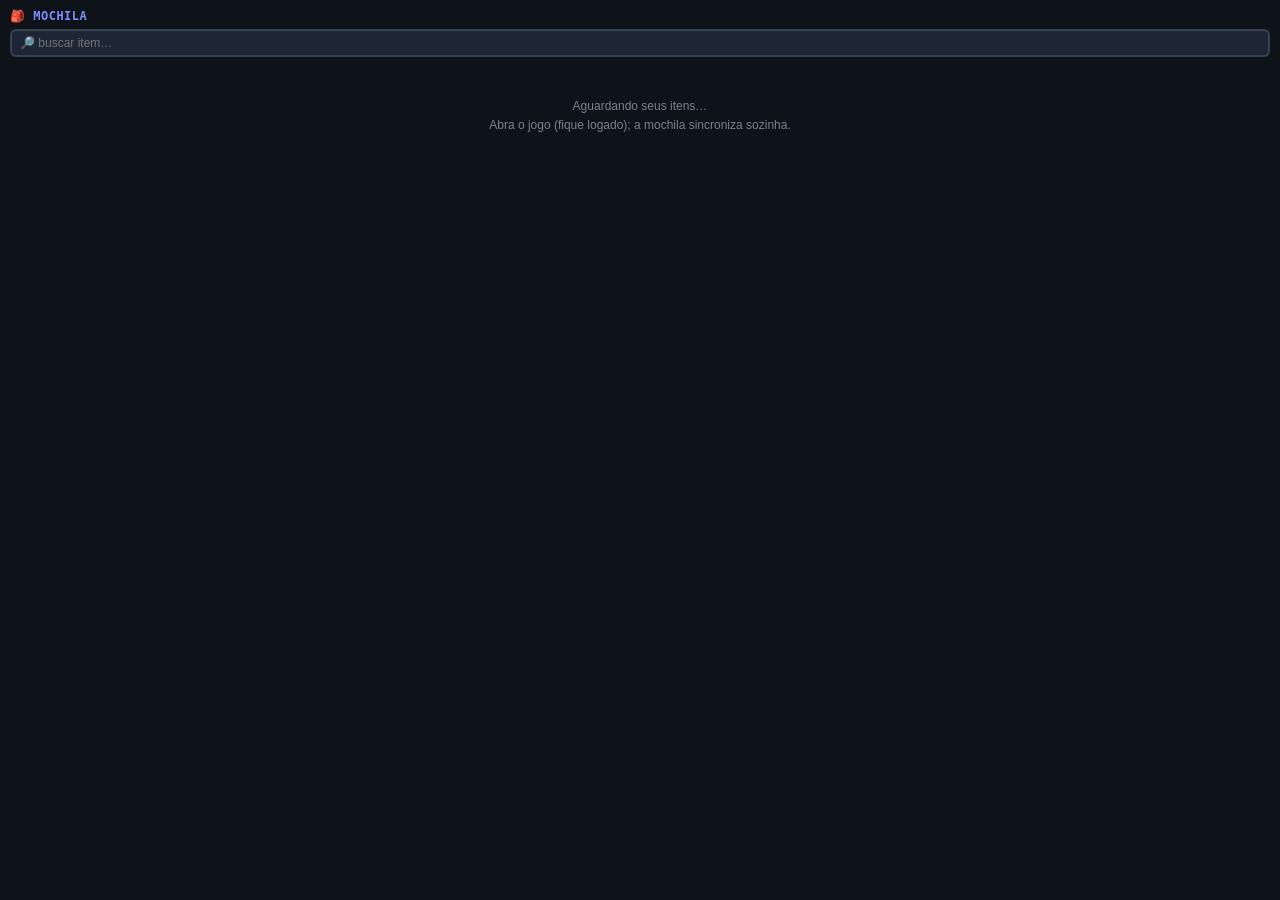
<file: bag.html>
<!DOCTYPE html>
<html lang="pt-BR">
<head>
    <meta charset="UTF-8">
    <meta name="viewport" content="width=device-width, initial-scale=1.0">
    <title>Mochila</title>
    <link rel="stylesheet" href="pixel-theme.css">
    <style>
        * { box-sizing: border-box; }
        body { margin: 0; padding: 9px 10px 14px; background: var(--px-bg); color: var(--px-text); font-family: var(--px-font-body); font-size: 12px; }
        .bg-head { font-family: var(--px-font-mono); font-size: 12px; font-weight: 800; color: var(--px-accent); letter-spacing: .5px; margin-bottom: 6px; }
        .bg-search { width: 100%; font-family: var(--px-font-body); font-size: 12px; padding: 5px 8px; margin-bottom: 8px; background: var(--px-bg-btn, #fff); color: var(--px-text-val, #2b2820); border: 2px solid var(--px-border-btn, #1a1a1a); border-radius: 6px; }
        .bg-sum { font-family: var(--px-font-mono); font-size: 10px; color: var(--px-text-dim); margin-bottom: 8px; }
        .bg-pocket { margin-bottom: 10px; }
        .bg-pocket-head { font-family: var(--px-font-mono); font-size: 11px; font-weight: 800; text-transform: uppercase; color: var(--px-text-hi); background: var(--px-bg-bar, #f2efe4); border: 2px solid var(--px-border-panel, #1a1a1a); border-radius: 6px; padding: 4px 8px; margin-bottom: 4px; display: flex; justify-content: space-between; }
        .bg-item { display: flex; align-items: flex-start; gap: 8px; padding: 5px 6px; border-bottom: 1px solid var(--px-line, #f0ead8); }
        .bg-item:last-child { border-bottom: none; }
        .bg-img { width: 26px; height: 26px; flex: 0 0 auto; image-rendering: pixelated; object-fit: contain; margin-top: 1px; }
        .bg-info { flex: 1; min-width: 0; }
        .bg-nm { font-family: var(--px-font-mono); font-size: 12px; font-weight: 700; color: var(--px-text-hi); }
        .bg-qty { font-family: var(--px-font-mono); font-size: 11px; font-weight: 800; color: var(--px-accent, #e3350d); flex: 0 0 auto; }
        .bg-desc { font-size: 10px; color: var(--px-text-dim); line-height: 1.35; margin-top: 1px; }
        .bg-desc.en { font-style: italic; }
        .bg-en { font-size: 8px; color: var(--px-text-dim); border: 1px solid var(--px-line, #ccc); border-radius: 6px; padding: 0 3px; margin-left: 4px; }
        .bg-wait { color: var(--px-text-dim); text-align: center; padding: 24px 10px; line-height: 1.6; }
    </style>
</head>
<body>
    <div class="bg-head">🎒 MOCHILA</div>
    <input type="text" class="bg-search" id="bg-search" placeholder="🔎 buscar item…">
    <div class="bg-sum" id="bg-sum"></div>
    <div id="bg-body"><div class="bg-wait">Aguardando seus itens…<br>Abra o jogo (fique logado); a mochila sincroniza sozinha.</div></div>

    <script src="components/panel-interaction-forwarder.js"></script>
    <script src="bag.js"></script>
</body>
</html>
</file>
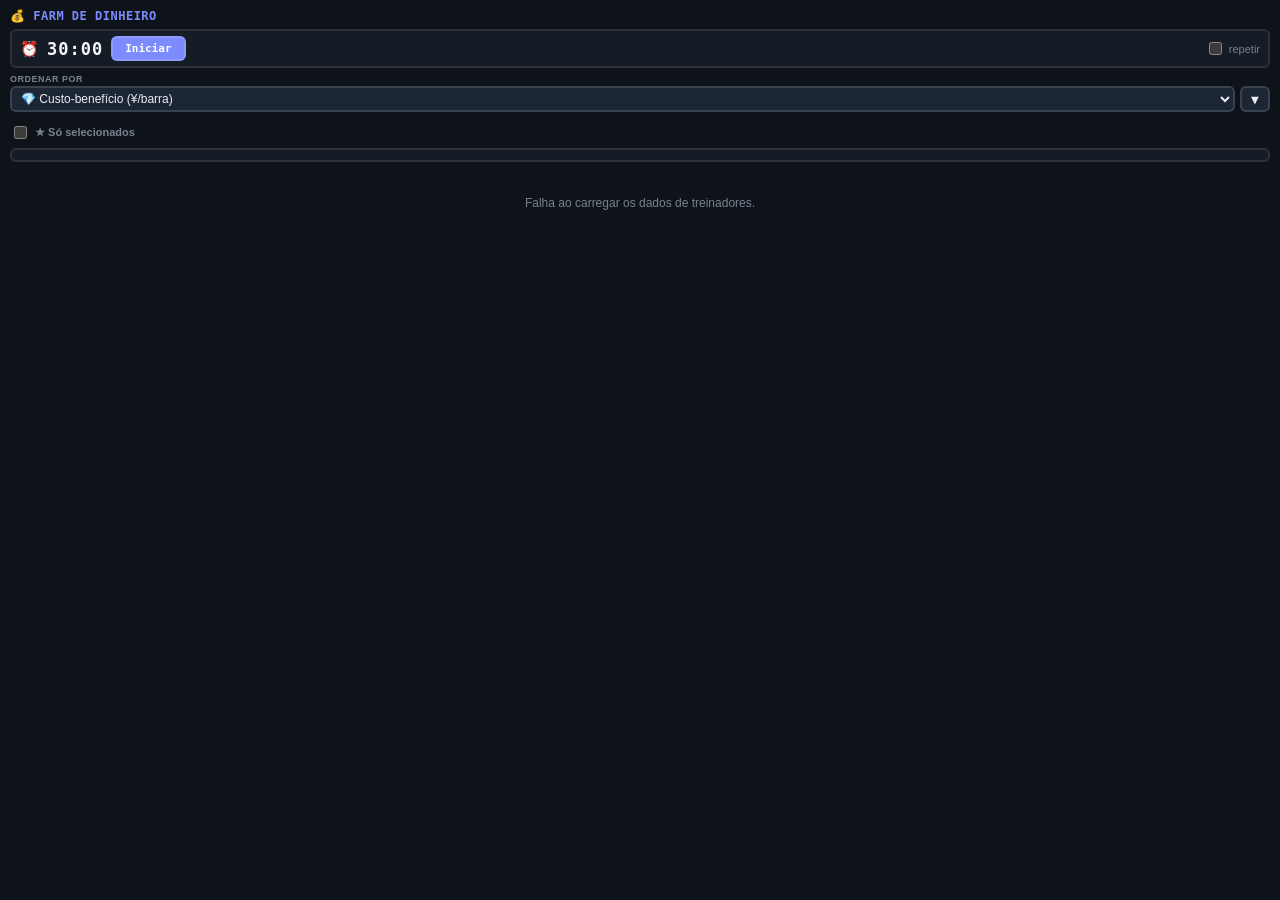
<file: farm.html>
<!DOCTYPE html>
<html lang="pt-BR">
<head>
    <meta charset="UTF-8">
    <meta name="viewport" content="width=device-width, initial-scale=1.0">
    <title>Farm de dinheiro</title>
    <link rel="stylesheet" href="pixel-theme.css">
    <style>
        * { box-sizing: border-box; }
        body { margin: 0; padding: 9px 10px 14px; background: var(--px-bg); color: var(--px-text); font-family: var(--px-font-body); font-size: 12px; }
        .fm-head { font-family: var(--px-font-mono); font-size: 12px; font-weight: 800; color: var(--px-accent); letter-spacing: .5px; margin-bottom: 6px; }
        .fm-timer { display: flex; align-items: center; gap: 8px; margin-bottom: 6px; padding: 5px 8px; background: var(--px-bg-bar, #f2efe4); border: 2px solid var(--px-border-panel, #1a1a1a); border-radius: 6px; }
        .fm-timer.ready { border-color: var(--px-good, #4fa84a); background: rgba(79,168,74,.14); animation: fmpulse 1s ease-in-out infinite; }
        @keyframes fmpulse { 0%,100% { box-shadow: 0 0 0 0 rgba(79,168,74,.5); } 50% { box-shadow: 0 0 0 4px rgba(79,168,74,0); } }
        .fm-timer-emoji { font-size: 15px; }
        .fm-timer-clock { font-family: var(--px-font-mono); font-size: 17px; font-weight: 800; color: var(--px-text-hi); font-variant-numeric: tabular-nums; letter-spacing: 1px; }
        .fm-timer.ready .fm-timer-clock { color: var(--px-good, #2e8b2e); }
        .fm-timer-btn { font-family: var(--px-font-mono); font-size: 11px; font-weight: 700; padding: 4px 12px; background: var(--px-accent, #e3350d); color: #fff; border: 2px solid var(--px-border-btn, #1a1a1a); border-radius: 6px; cursor: pointer; }
        .fm-timer-rep { margin-left: auto; display: inline-flex; align-items: center; gap: 4px; font-size: 11px; color: var(--px-text-dim); cursor: pointer; user-select: none; }
        .fm-tools { display: grid; grid-template-columns: 1fr; gap: 5px; margin-bottom: 6px; }
        .fm-field { display: flex; flex-direction: column; gap: 2px; }
        .fm-field label { font-size: 9px; font-weight: 700; text-transform: uppercase; color: var(--px-text-dim); letter-spacing: .5px; }
        .fm-field select { width: 100%; font-family: var(--px-font-body); font-size: 12px; padding: 3px 5px; background: var(--px-bg-btn, #fff); color: var(--px-text-val, #2b2820); border: 2px solid var(--px-border-btn, #1a1a1a); border-radius: 6px; }
        .fm-sort-row { display: flex; gap: 5px; }
        .fm-sort-row select { flex: 1; min-width: 0; }
        .fm-dir-btn { flex: 0 0 auto; width: 30px; font-family: var(--px-font-mono); font-size: 13px; font-weight: 800; padding: 0; background: var(--px-bg-btn, #fff); color: var(--px-text-val, #2b2820); border: 2px solid var(--px-border-btn, #1a1a1a); border-radius: 6px; cursor: pointer; }
        .fm-dir-btn:hover { background: var(--px-bg-cell, #f4f1e4); }
        .fm-only { display: flex; align-items: center; gap: 5px; margin-top: 6px; font-size: 11px; font-weight: 700; color: var(--px-text-dim); cursor: pointer; user-select: none; }
        .fm-only input { cursor: pointer; }
        .fm-only-n { margin-left: auto; font-family: var(--px-font-mono); font-size: 10px; color: var(--px-text-dim); }
        .fm-star { flex: 0 0 auto; width: 20px; font-size: 14px; line-height: 1; text-align: center; cursor: pointer; color: var(--px-line, #cbb); background: none; border: none; padding: 0; }
        .fm-star.on { color: var(--px-mid, #f5cd35); }
        .fm-summary { font-family: var(--px-font-mono); font-size: 11px; font-weight: 700; color: var(--px-text-hi); margin: 4px 0 8px; padding: 5px 8px; background: var(--px-bg-bar, #f2efe4); border: 2px solid var(--px-border-panel, #1a1a1a); border-radius: 6px; }
        .fm-summary b { color: var(--px-accent, #e3350d); }
        .fm-region-head { display: flex; align-items: baseline; gap: 8px; margin: 12px 0 5px; padding-bottom: 3px; border-bottom: 2px solid var(--px-border-panel, #1a1a1a); }
        .fm-region-head:first-child { margin-top: 2px; }
        .fm-region-name { font-family: var(--px-font-mono); font-size: 12px; font-weight: 800; text-transform: uppercase; color: var(--px-text-hi); }
        .fm-region-tot { margin-left: auto; font-family: var(--px-font-mono); font-size: 11px; font-weight: 800; color: var(--px-accent, #e3350d); white-space: nowrap; }
        .fm-list { display: flex; flex-direction: column; gap: 5px; }
        .fm-map { border: 2px solid var(--px-border-panel, #1a1a1a); border-radius: 6px; overflow: hidden; }
        .fm-map.here { border-color: var(--px-accent, #e3350d); box-shadow: 0 0 0 1px var(--px-accent, #e3350d) inset; }
        .fm-map-head { display: flex; align-items: center; gap: 8px; padding: 5px 8px; cursor: pointer; }
        .fm-map-head:hover { background: var(--px-bg-cell, #f4f1e4); }
        .fm-rank { font-family: var(--px-font-mono); font-size: 11px; font-weight: 800; color: var(--px-text-dim); width: 20px; flex: 0 0 auto; }
        .fm-map-info { flex: 1; min-width: 0; }
        .fm-map-name { display: block; font-family: var(--px-font-mono); font-size: 12px; font-weight: 700; text-transform: uppercase; color: var(--px-text-hi); white-space: nowrap; overflow: hidden; text-overflow: ellipsis; }
        .fm-map-sub { display: block; margin-top: 1px; font-size: 10px; color: var(--px-text-dim); white-space: nowrap; overflow: hidden; text-overflow: ellipsis; }
        .fm-badge { font-size: 8px; font-weight: 700; text-transform: uppercase; padding: 1px 5px; border-radius: 8px; background: var(--px-bg-cell, #eee); color: var(--px-text-dim); border: 1px solid var(--px-line, #ddd); }
        .fm-map-money { text-align: right; flex: 0 0 auto; margin-left: 8px; }
        .fm-total { font-family: var(--px-font-mono); font-size: 13px; font-weight: 800; color: var(--px-good, #2e8b2e); }
        .fm-per { font-family: var(--px-font-mono); font-size: 9px; color: var(--px-text-dim); }
        .fm-caret { flex: 0 0 auto; color: var(--px-text-dim); font-size: 11px; width: 14px; text-align: center; }
        .fm-trainers { display: none; border-top: 1px solid var(--px-line, #e6e0cf); }
        .fm-map.open .fm-trainers { display: block; }
        .fm-floor { display: flex; align-items: center; gap: 6px; padding: 4px 26px 4px 8px; background: var(--px-accent, #e3350d); color: #fff; border-top: 2px solid var(--px-border-panel, #1a1a1a); font-family: var(--px-font-mono); font-size: 10px; font-weight: 800; text-transform: uppercase; letter-spacing: .5px; }
        .fm-floor:first-child { border-top: none; }
        .fm-floor .fm-floor-label { flex: 1; min-width: 0; display: flex; align-items: center; gap: 4px; }
        .fm-floor .fm-floor-label::before { content: '🏢'; font-size: 11px; }
        .fm-floor-tot { flex: 0 0 auto; color: #fff; font-weight: 800; }
        .fm-tr-wrap { border-bottom: 1px solid var(--px-line, #f0ead8); }
        .fm-tr-wrap:last-child { border-bottom: none; }
        .fm-tr { display: flex; align-items: center; gap: 6px; padding: 3px 8px; font-size: 11px; cursor: pointer; }
        .fm-tr:hover { background: var(--px-bg-cell, #f4f1e4); }
        .fm-tr-nm { flex: 1; min-width: 0; white-space: nowrap; overflow: hidden; text-overflow: ellipsis; }
        .fm-tr-name { font-size: 9px; color: var(--px-text-dim); font-weight: 600; }
        .fm-tr-count { font-family: var(--px-font-mono); font-size: 11px; font-weight: 700; color: var(--px-text-hi); }
        .fm-tr-cls { font-size: 9px; color: var(--px-text-dim); }
        .fm-tr-lv { font-family: var(--px-font-mono); font-size: 9px; color: var(--px-text-dim); flex: 0 0 auto; width: 40px; text-align: right; }
        .fm-tr-money { font-family: var(--px-font-mono); font-size: 11px; font-weight: 700; color: var(--px-good, #2e8b2e); flex: 0 0 auto; width: 68px; text-align: right; }
        .fm-tr-caret { flex: 0 0 auto; width: 12px; text-align: center; color: var(--px-text-dim); font-size: 10px; }
        .fm-mons { display: none; padding: 2px 8px 5px 8px; background: var(--px-bg-bar, #f6f3e9); }
        .fm-tr-wrap.open .fm-mons { display: block; }
        .fm-mon { display: flex; align-items: center; gap: 6px; padding: 1px 0; }
        .fm-mon-spr { width: 26px; height: 26px; flex: 0 0 auto; image-rendering: pixelated; object-fit: contain; }
        .fm-mon-nm { flex: 1; min-width: 0; font-size: 10px; color: var(--px-text-hi); white-space: nowrap; overflow: hidden; text-overflow: ellipsis; }
        .fm-mon-lv { font-family: var(--px-font-mono); font-size: 9px; color: var(--px-text-dim); flex: 0 0 auto; }
        .fm-mon-boss, .fm-tr-boss { font-family: var(--px-font-mono); font-size: 9px; font-weight: 800; color: #8a3b00; background: rgba(245,205,53,.35); border: 1px solid var(--px-mid, #f5cd35); border-radius: 7px; padding: 0 4px; white-space: nowrap; }
        .fm-wait { color: var(--px-text-dim); text-align: center; padding: 24px 10px; line-height: 1.6; }
    </style>
</head>
<body>
    <div class="fm-head">💰 FARM DE DINHEIRO</div>
    <div class="fm-timer" id="fm-timer">
        <span class="fm-timer-emoji">⏰</span>
        <span class="fm-timer-clock" id="fm-clock">30:00</span>
        <button type="button" class="fm-timer-btn" id="fm-timer-btn">Iniciar</button>
        <label class="fm-timer-rep"><input type="checkbox" id="fm-timer-rep"> repetir</label>
    </div>
    <div class="fm-tools">
        <div class="fm-field"><label>Ordenar por</label>
            <div class="fm-sort-row">
                <select id="fm-sort">
                    <option value="per">💎 Custo-benefício (¥/barra)</option>
                    <option value="pernpc">¥ por inimigo</option>
                    <option value="total">Dinheiro total</option>
                    <option value="npcs">Nº de inimigos</option>
                    <option value="name">Nome (A-Z)</option>
                </select>
                <button type="button" class="fm-dir-btn" id="fm-dir" title="Inverter ordem">▼</button>
            </div>
        </div>
        <label class="fm-only"><input type="checkbox" id="fm-only"> <span>★ Só selecionados</span> <span class="fm-only-n" id="fm-only-n"></span></label>
    </div>
    <div class="fm-summary" id="fm-summary"></div>
    <div id="fm-body"><div class="fm-wait">Carregando dados de treinadores…</div></div>

    <script src="components/panel-interaction-forwarder.js"></script>
    <script src="farm.js"></script>
</body>
</html>
</file>
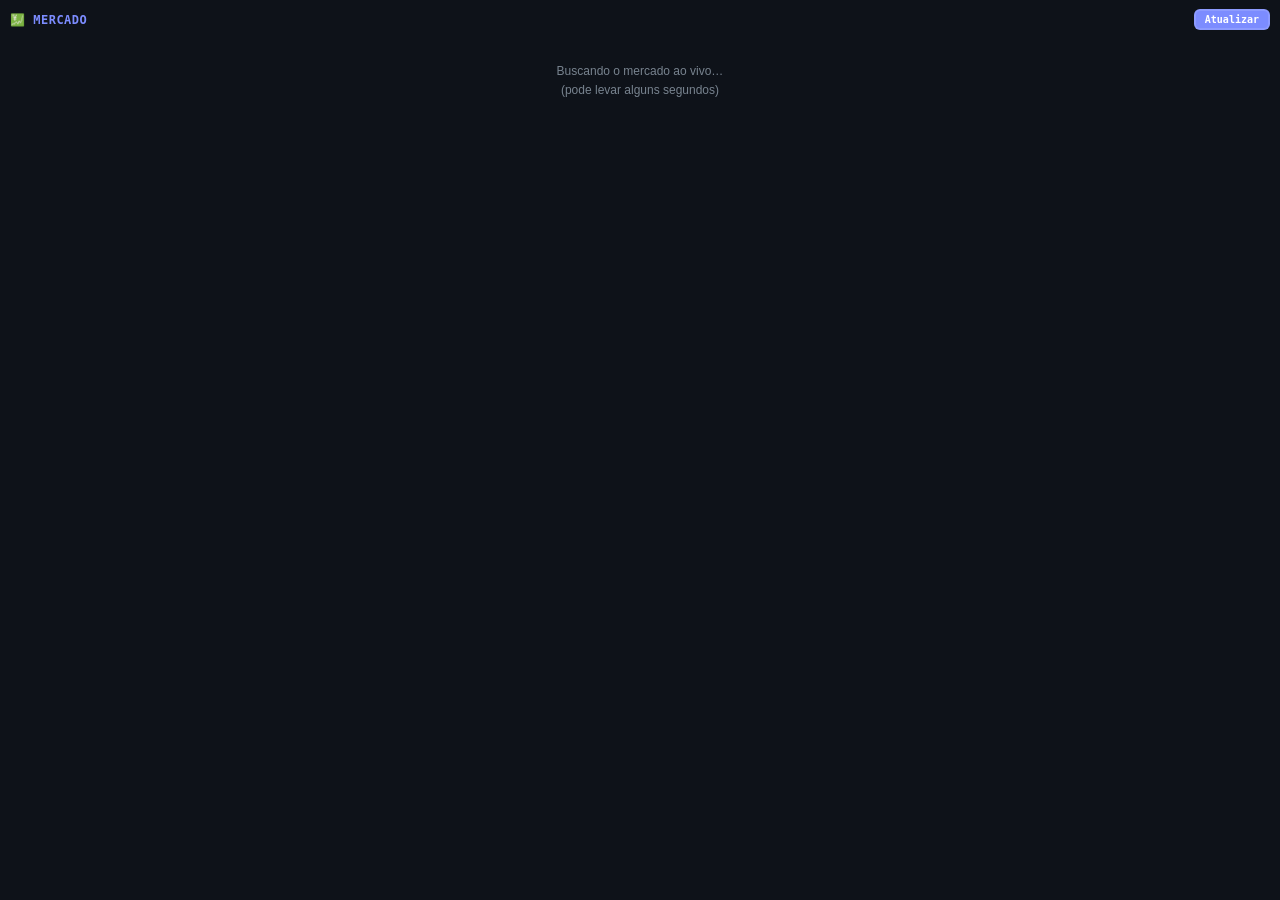
<file: market.html>
<!DOCTYPE html>
<html lang="pt-BR">
<head>
    <meta charset="UTF-8">
    <meta name="viewport" content="width=device-width, initial-scale=1.0">
    <title>Mercado</title>
    <link rel="stylesheet" href="pixel-theme.css">
    <style>
        * { box-sizing: border-box; }
        body { margin: 0; padding: 9px 10px 14px; background: var(--px-bg); color: var(--px-text); font-family: var(--px-font-body); font-size: 12px; }
        .mk-head { display: flex; align-items: center; gap: 6px; font-family: var(--px-font-mono); font-size: 12px; font-weight: 800; color: var(--px-accent); letter-spacing: .5px; margin-bottom: 6px; }
        .mk-refresh { margin-left: auto; font-family: var(--px-font-mono); font-size: 10px; font-weight: 700; padding: 3px 9px; background: var(--px-accent, #e3350d); color: #fff; border: 2px solid var(--px-border-btn, #1a1a1a); border-radius: 6px; cursor: pointer; }
        .mk-ts { font-size: 9px; color: var(--px-text-dim); margin-bottom: 8px; }
        .mk-card { border: 2px solid var(--px-border-panel, #1a1a1a); border-radius: 6px; margin-bottom: 8px; overflow: hidden; }
        .mk-card-head { display: flex; align-items: center; gap: 6px; padding: 5px 8px; background: var(--px-bg-bar, #f2efe4); border-bottom: 2px solid var(--px-border-panel, #1a1a1a); font-family: var(--px-font-mono); font-size: 11px; font-weight: 800; text-transform: uppercase; color: var(--px-text-hi); }
        .mk-gold { display: flex; align-items: baseline; gap: 8px; padding: 8px; }
        .mk-gold-big { font-family: var(--px-font-mono); font-size: 20px; font-weight: 800; color: var(--px-good, #2e8b2e); }
        .mk-gold-sub { font-size: 10px; color: var(--px-text-dim); }
        .mk-bands { display: grid; grid-template-columns: repeat(4, 1fr); gap: 1px; background: var(--px-line, #e6e0cf); }
        .mk-band { background: var(--px-bg, #fff); padding: 5px 4px; text-align: center; }
        .mk-band-n { font-family: var(--px-font-mono); font-size: 14px; font-weight: 800; color: var(--px-text-hi); }
        .mk-band-l { font-size: 8px; color: var(--px-text-dim); text-transform: uppercase; }
        .mk-kpis { display: flex; gap: 8px; padding: 6px 8px; font-size: 10px; color: var(--px-text-dim); flex-wrap: wrap; }
        .mk-kpis b { color: var(--px-text-hi); font-family: var(--px-font-mono); }
        .mk-search { width: 100%; font-family: var(--px-font-body); font-size: 12px; padding: 5px 8px; margin-bottom: 8px; background: var(--px-bg-btn, #fff); color: var(--px-text-val, #2b2820); border: 2px solid var(--px-border-btn, #1a1a1a); border-radius: 6px; }
        .mk-row { display: flex; align-items: center; gap: 6px; padding: 3px 8px; border-bottom: 1px solid var(--px-line, #f0ead8); font-size: 11px; }
        .mk-row:last-child { border-bottom: none; }
        .mk-nm { flex: 1; min-width: 0; white-space: nowrap; overflow: hidden; text-overflow: ellipsis; font-weight: 600; color: var(--px-text-hi); }
        .mk-tag { font-size: 8px; font-weight: 700; text-transform: uppercase; padding: 0 4px; border-radius: 7px; flex: 0 0 auto; }
        .mk-tag.hot { background: rgba(227,53,13,.15); color: var(--px-accent, #e3350d); border: 1px solid var(--px-accent, #e3350d); }
        .mk-tag.glut { background: var(--px-bg-cell, #eee); color: var(--px-text-dim); border: 1px solid var(--px-line, #ddd); }
        .mk-n { font-family: var(--px-font-mono); font-size: 9px; color: var(--px-text-dim); flex: 0 0 auto; width: 46px; text-align: right; }
        .mk-price { font-family: var(--px-font-mono); font-size: 10px; flex: 0 0 auto; width: 118px; text-align: right; color: var(--px-text-dim); }
        .mk-price b { color: var(--px-good, #2e8b2e); font-size: 11px; }
        .mk-wait { color: var(--px-text-dim); text-align: center; padding: 24px 10px; line-height: 1.6; }
        .mk-note { font-size: 9px; color: var(--px-text-dim); padding: 4px 8px; line-height: 1.4; }
    </style>
</head>
<body>
    <div class="mk-head">💹 MERCADO <button type="button" class="mk-refresh" id="mk-refresh">Atualizar</button></div>
    <div class="mk-ts" id="mk-ts"></div>
    <div id="mk-body"><div class="mk-wait">Carregando o mercado…<br>(precisa estar logado no jogo)</div></div>

    <script src="components/panel-interaction-forwarder.js"></script>
    <script src="market.js"></script>
</body>
</html>
</file>
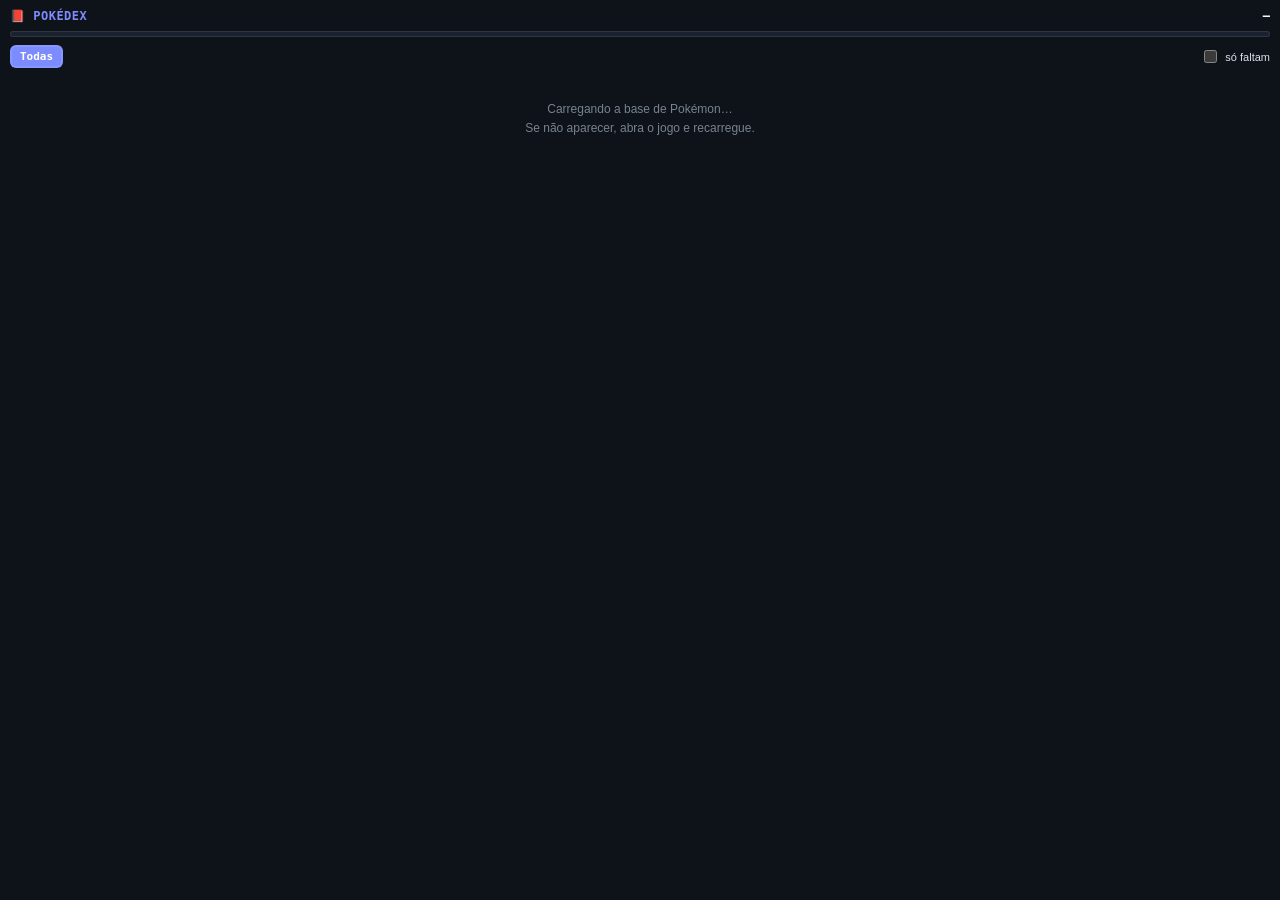
<file: pokedex.html>
<!DOCTYPE html>
<html lang="pt-BR">
<head>
    <meta charset="UTF-8">
    <meta name="viewport" content="width=device-width, initial-scale=1.0">
    <title>Pokédex</title>
    <link rel="stylesheet" href="pixel-theme.css">
    <link rel="stylesheet" href="components/type-tag.css">
    <style>
        * { box-sizing: border-box; }
        body { margin: 0; padding: 9px 10px 14px; background: var(--px-bg); color: var(--px-text); font-family: var(--px-font-body); font-size: 12px; }
        .pdx-head { display: flex; align-items: center; gap: 8px; margin-bottom: 8px; }
        .pdx-title { font-family: var(--px-font-mono); font-size: 12px; font-weight: 800; color: var(--px-accent); letter-spacing: .5px; }
        .pdx-count { margin-left: auto; font-family: var(--px-font-mono); font-size: 12px; font-weight: 800; color: var(--px-text-hi); }
        .pdx-count .pct { color: var(--px-text-dim); font-weight: 700; }
        .pdx-bar { height: 6px; background: var(--px-bg-cell, #eee); border: 1px solid var(--px-border-panel, #1a1a1a); border-radius: 4px; overflow: hidden; margin-bottom: 8px; }
        .pdx-bar > i { display: block; height: 100%; background: var(--px-good, #4fa84a); width: 0; }
        .pdx-tools { display: flex; flex-wrap: wrap; gap: 5px; align-items: center; margin-bottom: 8px; }
        .pdx-gen { font-family: var(--px-font-mono); font-size: 11px; font-weight: 700; padding: 3px 8px; border: 2px solid var(--px-border-panel, #1a1a1a); border-radius: 6px; background: var(--px-bg-btn, #fff); color: var(--px-text-val, #2b2820); cursor: pointer; }
        .pdx-gen.active { background: var(--px-accent, #e3350d); color: #fff; }
        .pdx-miss { margin-left: auto; display: inline-flex; align-items: center; gap: 5px; font-size: 11px; cursor: pointer; user-select: none; }
        .pdx-spawns { margin-bottom: 10px; }
        .pdx-spawns-head { font-family: var(--px-font-mono); font-size: 10px; font-weight: 800; color: var(--px-accent, #e3350d); letter-spacing: .5px; margin: 4px 0 5px; display: flex; align-items: center; gap: 6px; }
        .pdx-spawns-n { background: var(--px-accent, #e3350d); color: #fff; border-radius: 8px; padding: 0 6px; font-size: 10px; }
        .pdx-spawn-spr { width: 30px; height: 30px; flex: 0 0 auto; image-rendering: pixelated; object-fit: contain; }
        .pdx-spawn-meta { font-family: var(--px-font-mono); font-size: 10px; color: var(--px-text-dim); flex: 0 0 auto; white-space: nowrap; }
        .pdx-spawns .pdx-nm { flex: 1; min-width: 0; }
        .pdx-list { display: flex; flex-direction: column; border: 2px solid var(--px-border-panel, #1a1a1a); border-radius: 6px; overflow: hidden; }
        .pdx-row { display: flex; align-items: center; gap: 8px; padding: 4px 8px; border-bottom: 1px solid var(--px-line, #e6e0cf); }
        .pdx-row:last-child { border-bottom: none; }
        .pdx-row.caught { background: var(--px-bg-caught, rgba(79,168,74,.12)); }
        .pdx-row.unknown { opacity: .5; }
        .pdx-num { font-family: var(--px-font-mono); font-size: 11px; color: var(--px-text-dim); width: 42px; flex: 0 0 auto; }
        .pdx-nm { font-family: var(--px-font-mono); font-size: 12px; font-weight: 700; text-transform: uppercase; color: var(--px-text-hi); flex: 1; min-width: 0; white-space: nowrap; overflow: hidden; text-overflow: ellipsis; }
        .pdx-st { font-size: 11px; font-family: var(--px-font-mono); flex: 0 0 auto; }
        .pdx-st.c { color: var(--px-good, #4fa84a); }
        .pdx-st.s { color: var(--px-mid, #b8860b); }
        .pdx-st.u { color: var(--px-text-dim); }
        .pdx-row { cursor: default; }
        .pdx-tip { position: fixed; z-index: 99999; max-width: 260px; background: #14161f; color: #eef; border: 2px solid var(--px-accent, #e3350d); border-radius: 8px; padding: 7px 9px; box-shadow: 0 8px 24px rgba(0,0,0,.45); pointer-events: none; font-family: var(--px-font-mono); }
        .loc-head { display: flex; align-items: center; gap: 8px; margin-bottom: 5px; }
        .loc-spr { width: 46px; height: 46px; flex: 0 0 auto; image-rendering: pixelated; object-fit: contain; }
        .loc-spr.sil { filter: brightness(0); }
        .loc-title { font-size: 11px; font-weight: 800; color: #ffd66b; }
        .loc-row { display: flex; justify-content: space-between; gap: 10px; font-size: 11px; padding: 2px 0; border-top: 1px solid rgba(255,255,255,.08); }
        .loc-map { color: #fff; }
        .loc-meta { color: #9fb0d0; white-space: nowrap; flex: 0 0 auto; }
        .loc-none { font-size: 11px; color: #9fb0d0; line-height: 1.5; }
        .loc-abils { font-size: 11px; color: #dfe7f5; line-height: 1.6; margin-bottom: 6px; }
        .loc-abils .abil-sep { color: #6b7a99; }
        .loc-abils .abil-lock { cursor: help; }
        .loc-more { font-size: 10px; color: #9fb0d0; margin-top: 4px; }
        .pdx-empty { color: var(--px-text-dim); text-align: center; padding: 20px 0; }
        .pdx-wait { color: var(--px-text-dim); text-align: center; padding: 24px 10px; line-height: 1.6; }
    </style>
</head>
<body>
    <div class="pdx-head">
        <span class="pdx-title">📕 POKÉDEX</span>
        <span class="pdx-count" id="pdx-count">—</span>
    </div>
    <div class="pdx-bar"><i id="pdx-progress"></i></div>
    <div class="pdx-tools" id="pdx-gens"></div>
    <div id="pdx-body"></div>

    <script src="data/extension-storage.js"></script>
    <script src="components/tooltip.js"></script>
    <script src="components/ability-info.js"></script>
    <script src="components/type-tag.js"></script>
    <script src="components/panel-interaction-forwarder.js"></script>
    <script src="pokedex.js"></script>
</body>
</html>
</file>
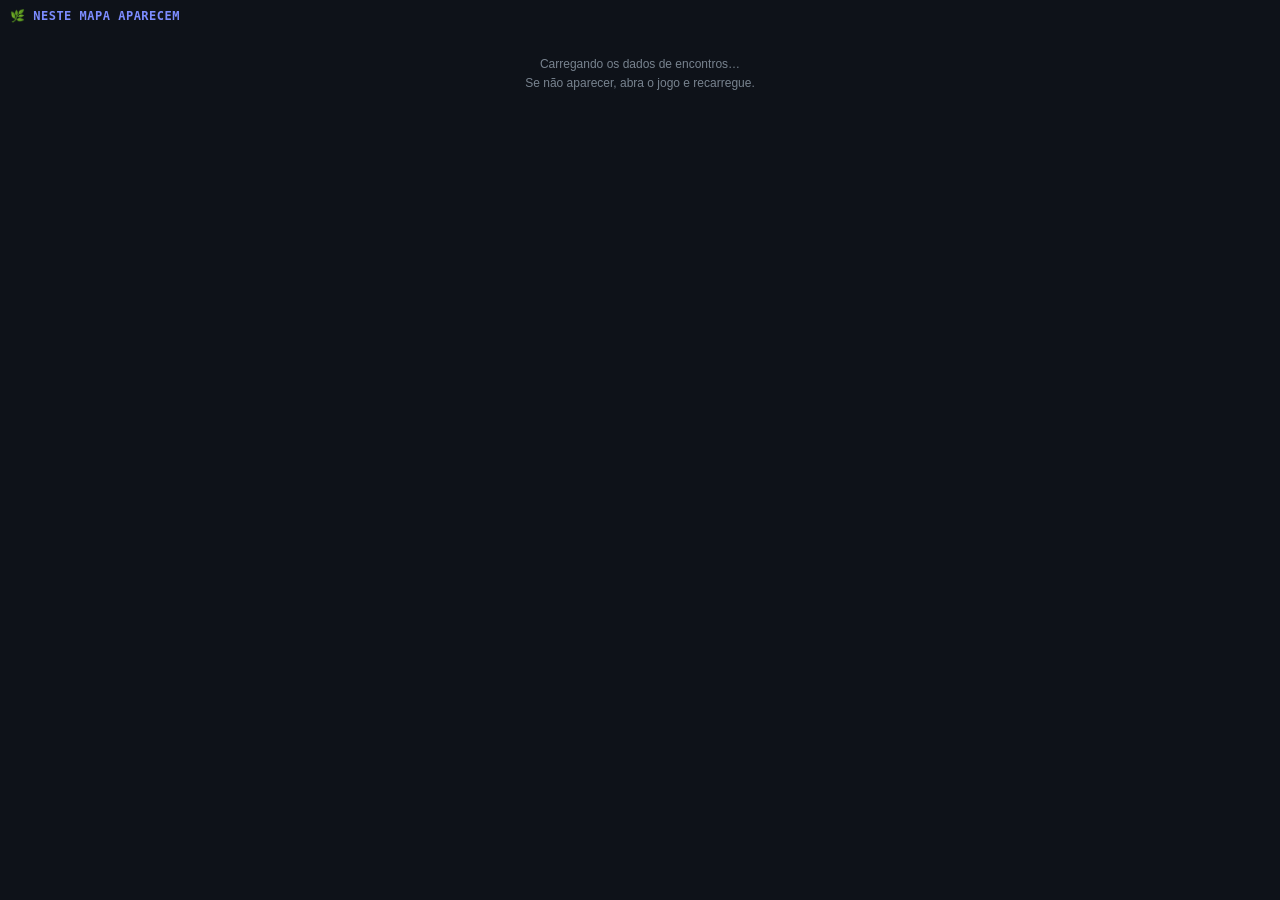
<file: spawns.html>
<!DOCTYPE html>
<html lang="pt-BR">
<head>
    <meta charset="UTF-8">
    <meta name="viewport" content="width=device-width, initial-scale=1.0">
    <title>Neste mapa</title>
    <link rel="stylesheet" href="pixel-theme.css">
    <style>
        * { box-sizing: border-box; }
        body { margin: 0; padding: 9px 10px 14px; background: var(--px-bg); color: var(--px-text); font-family: var(--px-font-body); font-size: 12px; }
        .sp-head { display: flex; align-items: center; gap: 8px; margin-bottom: 8px; }
        .sp-title { font-family: var(--px-font-mono); font-size: 12px; font-weight: 800; color: var(--px-accent); letter-spacing: .5px; }
        .sp-count { margin-left: auto; font-family: var(--px-font-mono); font-size: 12px; font-weight: 800; color: var(--px-text-hi); }
        .sp-group { display: flex; align-items: center; gap: 6px; font-family: var(--px-font-mono); font-size: 10px; font-weight: 800; color: var(--px-text-dim); text-transform: uppercase; letter-spacing: .5px; margin: 10px 0 4px; }
        .sp-group:first-child { margin-top: 2px; }
        .sp-group-emoji { font-size: 13px; }
        .sp-group-n { margin-left: auto; background: var(--px-bg-cell, #eee); border: 1px solid var(--px-border-panel, #1a1a1a); border-radius: 8px; padding: 0 6px; color: var(--px-text-hi); }
        .sp-list { display: flex; flex-direction: column; border: 2px solid var(--px-border-panel, #1a1a1a); border-radius: 6px; overflow: hidden; }
        .sp-row { display: flex; align-items: center; gap: 8px; padding: 4px 8px; border-bottom: 1px solid var(--px-line, #e6e0cf); }
        .sp-row:last-child { border-bottom: none; }
        .sp-row.caught { background: var(--px-bg-caught, rgba(79,168,74,.12)); }
        .sp-spr { width: 34px; height: 34px; flex: 0 0 auto; image-rendering: pixelated; object-fit: contain; }
        .sp-nm { font-family: var(--px-font-mono); font-size: 12px; font-weight: 700; text-transform: uppercase; color: var(--px-text-hi); flex: 1; min-width: 0; white-space: nowrap; overflow: hidden; text-overflow: ellipsis; }
        .sp-ok { color: var(--px-good, #4fa84a); }
        .sp-meta { font-family: var(--px-font-mono); font-size: 10px; color: var(--px-text-dim); flex: 0 0 auto; white-space: nowrap; display: inline-flex; align-items: center; gap: 6px; }
        .sp-time { font-size: 9px; font-weight: 700; padding: 1px 5px; border-radius: 8px; white-space: nowrap; }
        .sp-time.day { background: #fde6b0; color: #7a5b00; }
        .sp-time.night { background: #2e3350; color: #cdd6ff; }
        .sp-time.always { background: var(--px-bg-cell, #eee); color: var(--px-text-dim); }
        .sp-lv { color: var(--px-text-dim); }
        .sp-item { border-radius: 8px; padding: 0 5px; font-weight: 700; cursor: help; max-width: 150px; overflow: hidden; text-overflow: ellipsis; }
        .sp-item.on { color: #8a6a00; background: rgba(245,205,53,.35); border: 1px solid var(--px-mid, #f5cd35); }
        .sp-item.ref { color: var(--px-text-dim); background: var(--px-bg-cell, #eee); border: 1px dashed var(--px-line, #ccc); }
        .sp-item-img { width: 14px; height: 14px; vertical-align: middle; margin-right: 2px; image-rendering: pixelated; object-fit: contain; }
        .sp-wait { color: var(--px-text-dim); text-align: center; padding: 24px 10px; line-height: 1.6; }
    </style>
</head>
<body>
    <div class="sp-head">
        <span class="sp-title">🌿 NESTE MAPA APARECEM</span>
        <span class="sp-count" id="sp-count"></span>
    </div>
    <div id="sp-body"><div class="sp-wait">Aguardando o mapa…</div></div>

    <script src="data/extension-storage.js"></script>
    <script src="data/wild-held-items.js"></script>
    <script src="components/panel-interaction-forwarder.js"></script>
    <script src="spawns.js"></script>
</body>
</html>
</file>
<file: pixel-theme.css>
/* ---------------------------------------------------------------------
   Design system v5 "Nightfall": tema escuro clean e moderno — neutros
   slate, destaque índigo, bordas sutis (hairline), cantos arredondados e
   sombras leves em vez do contorno de tinta grosso. Tokens --px-* mantidos
   (todo o app consome eles), só os VALORES mudaram.
--------------------------------------------------------------------- */
:root {
    color-scheme: dark;
    --px-bg-bar: #161c26;      /* barras/toolbars (superfície elevada) */
    --px-bg: #0e1219;          /* fundo base do painel */
    --px-bg-card: #181f2b;     /* cards/painéis */
    --px-bg-btn: #1d2634;
    --px-bg-cell: #1a2230;
    --px-bg-btn2: #1d2634;
    --px-bg-track: #273140;
    --px-bg-badge: #222c3b;
    --px-line: rgba(255,255,255,.07);
    --px-border: rgba(255,255,255,.11);
    --px-border-btn: rgba(255,255,255,.13);
    --px-border-tip: rgba(255,255,255,.18);
    /* hairline sutil dos painéis (antes era o contorno preto grosso) */
    --px-border-panel: rgba(255,255,255,.09);
    --px-text-hi: #f4f7fc;
    --px-text: #dce2ec;
    --px-text-val: #e8edf4;
    --px-text-soft: #aab4c2;
    --px-text-dim: #78838f;
    --px-on-dark: #ffffff;
    --px-accent: #7c8cff;      /* índigo moderno */
    --px-accent-hover: #97a4ff;
    --px-accent-soft: rgba(124,140,255,.16);
    --px-good: #45d199;
    --px-bad: #ff6b6b;
    --px-female: #f78fb3;
    --px-male: #5aa9f0;
    --px-mid: #ffcf5c;
    --px-best-border: #7c8cff;
    --px-font-body: -apple-system, BlinkMacSystemFont, "Segoe UI", Roboto, Helvetica, Arial, sans-serif;
    --px-font-mono: ui-monospace, "SF Mono", "Cascadia Code", "Roboto Mono", Menlo, Consolas, monospace;
    --px-radius-sm: 8px;
    --px-radius: 10px;
    --px-radius-lg: 14px;
    --px-shadow-sm: 0 1px 3px rgba(0,0,0,.35);
    --px-shadow: 0 6px 20px rgba(0,0,0,.4);
}

.px-label {
    font-family: var(--px-font-mono);
    font-size: 10px;
    font-weight: 800;
    color: var(--px-text-dim);
    letter-spacing: 1px;
    text-transform: uppercase;
}
.px-rule { display: flex; align-items: center; gap: 7px; }
.px-rule::after { content: ''; flex: 1; height: 1px; background: var(--px-line); }

.px-btn {
    font-family: var(--px-font-mono);
    font-size: 12px;
    font-weight: 700;
    background: var(--px-bg-btn2);
    border: 1px solid var(--px-border-btn);
    color: var(--px-text-val);
    border-radius: var(--px-radius-sm);
    padding: 6px 11px;
    cursor: pointer;
    box-shadow: var(--px-shadow-sm);
    transition: background-color .14s ease, color .14s ease, border-color .14s ease, box-shadow .14s ease;
}
.px-btn:hover:not(:disabled) { background: var(--px-bg-cell); border-color: var(--px-accent); }
.px-btn.active { background: var(--px-accent); border-color: var(--px-accent); color: var(--px-on-dark); box-shadow: 0 2px 10px var(--px-accent-soft); }
.px-btn.px-btn-accent { color: var(--px-accent); }
.px-btn:disabled, .px-btn[aria-disabled="true"] { opacity: .4; cursor: not-allowed; box-shadow: none; }

.px-toggle {
    width: 38px; height: 21px;
    border: 1px solid var(--px-border);
    background: var(--px-bg-track);
    border-radius: 11px;
    padding: 0; display: flex; align-items: center; justify-content: flex-start;
    cursor: pointer;
    transition: background-color .15s ease;
}
.px-toggle::after {
    content: '';
    width: 13px; height: 13px;
    margin: 0 2px;
    border-radius: 50%;
    background: var(--px-text-dim);
    transition: transform .15s ease, background-color .15s ease;
}
.px-toggle[aria-checked="true"] { background: var(--px-good); justify-content: flex-end; }
.px-toggle[aria-checked="true"]::after { background: #ffffff; }

.px-bar { display: block; height: 5px; background: var(--px-bg-track); }
/* span inline ignora width/height — sem display block o preenchimento não renderiza */
.px-bar-fill { display: block; height: 100%; }

/* grade da avaliação de IVs (PokemonIvEvaluation.html) — usada tanto em
   myPokemons.html (card do Pokémon) quanto em battle.js (avaliação do
   oponente); cores mapeadas pros tokens px-* que batem com a paleta antiga */
.iv-rating[data-rating="ruim"] { color: var(--px-bad); }
.iv-rating[data-rating="medio"] { color: var(--px-mid); }
.iv-rating[data-rating="bom"] { color: var(--px-good); }
.iv-rating[data-rating="muito-bom"] { color: var(--px-male); }
.iv-rating[data-rating="excelente"] { color: var(--t-fairy); }

.px-input {
    background: var(--px-bg-card);
    border: 1px solid var(--px-border);
    color: var(--px-text);
    font-family: var(--px-font-body);
    font-size: 14px;
    padding: 7px 10px;
    border-radius: var(--px-radius-sm);
    outline: none;
    transition: border-color .14s ease, box-shadow .14s ease;
}
.px-input::placeholder { color: var(--px-text-dim); }
.px-input:focus { border-color: var(--px-accent); box-shadow: 0 0 0 3px var(--px-accent-soft); }

/* chips de efetividade — tons suaves (tinta translúcida) em vez de blocos vívidos */
.mult-4 { background: rgba(69,209,153,.16); color: var(--px-good); border: 1px solid rgba(69,209,153,.35); border-radius: var(--px-radius-sm); font-weight: 800; }
.mult-2 { background: rgba(69,209,153,.10); color: var(--px-good); border: 1px solid rgba(69,209,153,.22); border-radius: var(--px-radius-sm); font-weight: 800; }
.mult-1 { background: var(--px-bg-badge); color: var(--px-text-dim); border-radius: var(--px-radius-sm); font-weight: 800; }
.mult-0-5 { background: rgba(255,107,107,.12); color: #ff9a9a; border: 1px solid rgba(255,107,107,.25); border-radius: var(--px-radius-sm); font-weight: 800; }
.mult-0-25 { background: rgba(255,107,107,.2); color: #ff8080; border: 1px solid rgba(255,107,107,.4); border-radius: var(--px-radius-sm); font-weight: 800; }
.mult-0 { background: var(--px-bg-track); color: var(--px-text-dim); border: 1px solid var(--px-border); border-radius: var(--px-radius-sm); font-weight: 800; }

@keyframes px-blip { 0%, 100% { opacity: 1; } 50% { opacity: .35; } }
.px-blip { width: 6px; height: 6px; border-radius: 50%; background: var(--px-good); animation: px-blip 1.6s steps(2, end) infinite; }

.px-scroll::-webkit-scrollbar { width: 8px; height: 8px; }
.px-scroll::-webkit-scrollbar-track { background: transparent; }
.px-scroll::-webkit-scrollbar-thumb { background: var(--px-bg-track); border-radius: 6px; border: 2px solid transparent; background-clip: padding-box; }
.px-scroll::-webkit-scrollbar-thumb:hover { background: rgba(255,255,255,.22); background-clip: padding-box; }

/* ---------------------------------------------------------------------
   Camada de polimento moderno (v5): sombra/arredondamento nos cards e
   seções compartilhados por todas as telas, e realce índigo em foco.
   Aplica-se globalmente porque este CSS carrega em todos os iframes.
--------------------------------------------------------------------- */
.pokemon-card { box-shadow: var(--px-shadow-sm); border-radius: var(--px-radius); }
.pokemon-card:hover { border-color: var(--px-border-btn); }
.ctr-pick, .pokemon-move, .pokemon-iv { border-radius: var(--px-radius-sm); }
::selection { background: var(--px-accent-soft); }


/* ---------------------------------------------------------------------
   Classes "pxl-" (nome legado) — ainda em uso por componentes que não
   foram migrados pro naming v3/px-*: .pxl-btn/.pxl-btn-sm/.pxl-input
   (components/pokemon-filters.js, via overrides escopados em
   pokemon-filters.css), .pxl-bubble (content.js) e .pxl-pokeball
   (myPokemons.js). Usam os mesmos tokens px-* do resto do app.
--------------------------------------------------------------------- */

/* ---------------------------------------------------------------------
   Escala de tamanhos de texto — única fonte de verdade pra todo o app
   (index.html, battle.html, overlay do content.js), pra evitar valores
   soltos e inconsistentes entre telas.
--------------------------------------------------------------------- */
:root {
    --pxl-fs-2xs: 0.5rem;   /* números densos de tabela, notas aninhadas */
    --pxl-fs-xs: 0.58rem;   /* legendas/rótulos em caixa alta (h2 de painel, headers) */
    --pxl-fs-base: 0.7rem;  /* controles interativos (botões, inputs) */

    /* cores de tipo — usadas pelo componente de tag/pill (components/type-tag.js).
       versão DESSATURADA (v5): tons calmos pra o painel não ficar "colorido
       demais". Ainda distinguíveis, mas sem gritar; texto branco continua legível. */
    --t-normal: #9498a0;
    --t-fire: #c9795a;
    --t-water: #5a86bf;
    --t-electric: #c6ab55;
    --t-grass: #6aa165;
    --t-ice: #78adb4;
    --t-fighting: #bd6b78;
    --t-poison: #9d6bb8;
    --t-ground: #b39a63;
    --t-flying: #8b8ec4;
    --t-psychic: #c47188;
    --t-bug: #8ba05a;
    --t-rock: #ab9c78;
    --t-ghost: #77699a;
    --t-dragon: #6870bd;
    --t-dark: #6c6878;
    --t-steel: #8697a6;
    --t-fairy: #bd85a6;
}

/* ---- buttons ---- */
.pxl-btn {
    font-family: var(--px-font-mono);
    letter-spacing: 0.01em;
    font-size: var(--pxl-fs-base);
    font-weight: 700;
    line-height: 1.5;
    border: 1px solid var(--px-border-btn);
    border-radius: var(--px-radius-sm);
    background: var(--px-bg-btn2);
    color: var(--px-text-val);
    box-shadow: var(--px-shadow-sm);
    padding: 8px 13px;
    cursor: pointer;
    transition: background-color .12s ease, border-color .12s ease, filter .12s ease;
}

.pxl-btn:hover:not(:disabled) {
    filter: brightness(1.12);
}

.pxl-btn:active:not(:disabled) {
    filter: brightness(0.95);
}

.pxl-btn:disabled {
    opacity: .45;
    cursor: not-allowed;
    filter: none;
}

.pxl-btn-sm {
    padding: 6px 9px;
    font-size: var(--pxl-fs-2xs);
    border-width: 1px;
}

/* ---- round bubble ---- */
.pxl-bubble {
    width: 100%;
    height: 100%;
    border: 0;
    border-radius: 50%;
    background: var(--px-accent);
    color: var(--px-on-dark);
    cursor: pointer;
    display: flex;
    align-items: center;
    justify-content: center;
    font-size: 20px;
    box-shadow: 0 6px 18px rgba(124,140,255,.5);
    transition: filter .12s ease, box-shadow .12s ease;
}
.pxl-bubble:hover { filter: brightness(1.08); }

/* ---- text/number inputs ---- */
.pxl-input {
    font-family: var(--px-font-mono);
    border: 1px solid var(--px-border);
    border-radius: var(--px-radius-sm);
    background: var(--px-bg-card);
    color: var(--px-text);
    box-shadow: none;
    padding: 7px 9px;
    font-size: var(--pxl-fs-base);
}

.pxl-input::placeholder {
    color: var(--px-text-dim);
}

.pxl-input:focus {
    outline: none;
    border-color: var(--px-accent);
    box-shadow: 0 0 0 3px var(--px-accent-soft);
}

/* ---- pokeball bullet, usable as a decorative marker/spinner ---- */
.pxl-pokeball {
    display: inline-block;
    width: 14px;
    height: 14px;
    border-radius: 50%;
    background:
        radial-gradient(circle at center, #fff 0 2px, #000 2px 3px, transparent 3px),
        linear-gradient(#ee1515 0 48%, #000 48% 52%, #fff 52% 100%);
    border: 1.5px solid #000;
    vertical-align: middle;
    flex: 0 0 auto;
}
</file>
<file: components/type-tag.css>
/* pílula de tipo "Quadro de Tipos": cor sólida, texto negrito, borda de tinta */
.type-tag {
    display: inline-flex;
    align-items: center;
    padding: 3px 9px;
    border-radius: var(--px-radius-sm, 6px);
    border: 1px solid rgba(0,0,0,.25);
    font-family: var(--px-font-mono);
    font-size: 10.5px;
    font-weight: 700;
    letter-spacing: .3px;
    line-height: 1;
    white-space: nowrap;
}
.type-tag.mini { padding: 2px 6px; font-size: 9px; border-width: 1px; }
.type-tag .abbr { font-family: var(--px-font-mono); }
.type-icon-px { display: inline-flex; }
</file>
